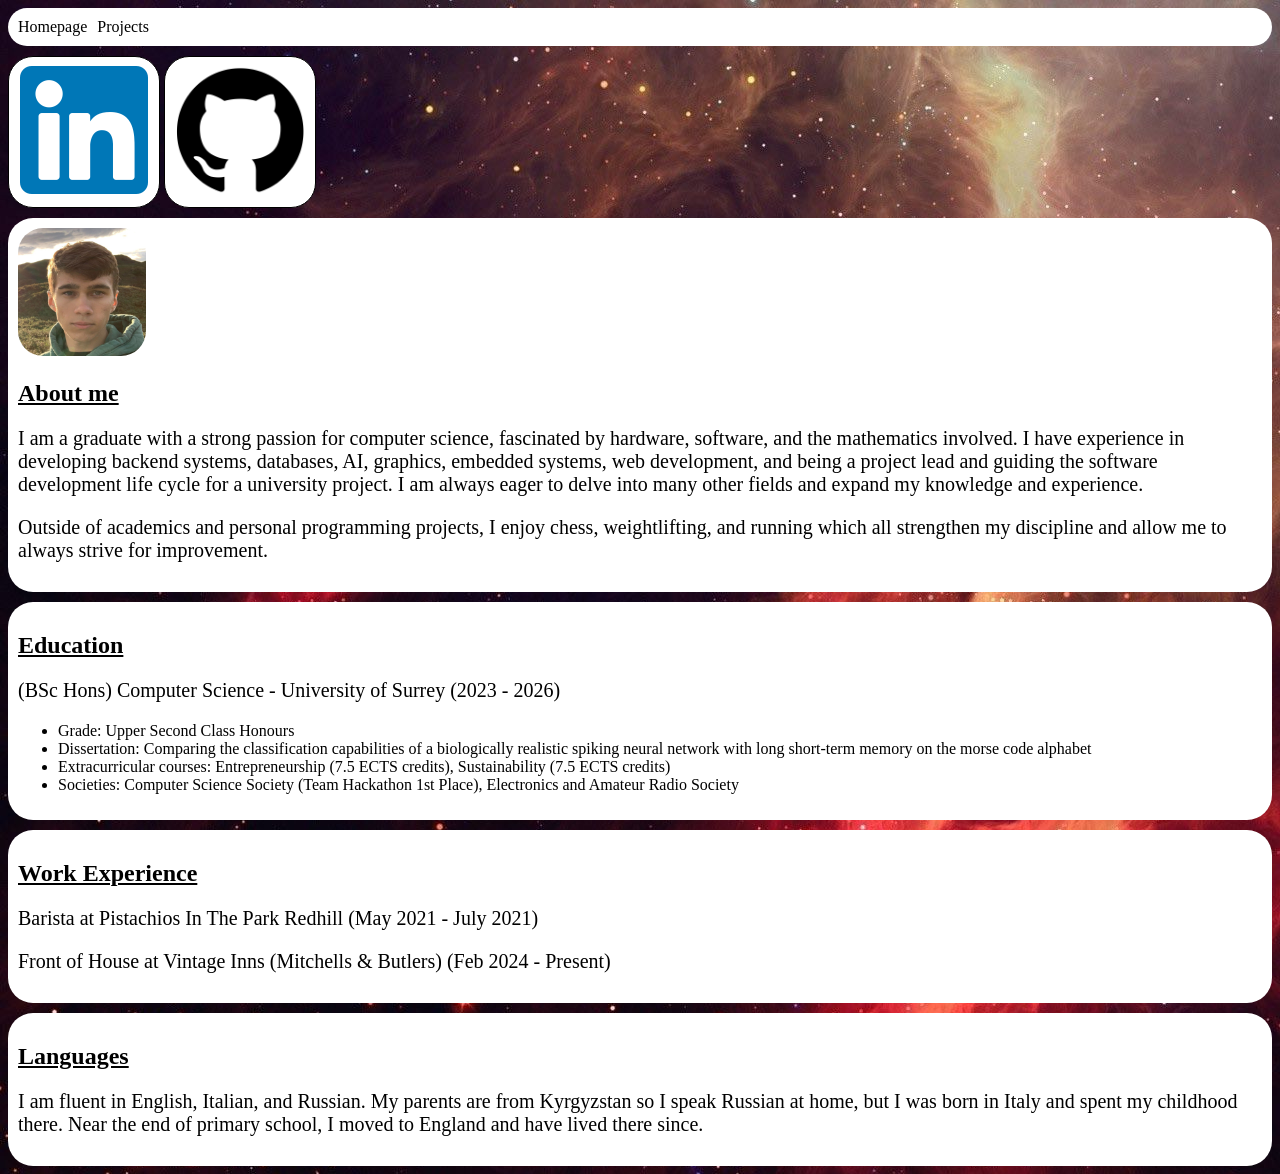
<file: index.html>
<!DOCTYPE html>
<html>

<head>
  <title>Homepage</title>
  <link rel="stylesheet" href="style.css">
</head>

<body>

  <header>
    <a style="text-decoration:none;color: black;" href="index.html">Homepage</a>
    <a style="text-decoration:none;color: black;" href="projects.html">Projects</a>
  </header>

  <div class="icon">
    <a target="_blank" href="https://www.linkedin.com/in/nikita-izbrodin-7a8445245/">
      <img src="images/linkdn.png" style="width:128px;height:128px;">
    </a>
  </div>

  <div class="icon">
    <a target="_blank" href="https://github.com/Nikita-Izbrodin">
      <img src="images/github.png" style="width:128px;height:128px;">
    </a>
  </div>

  <div class="about-me">
    <img src="images/pfp.jpeg" style="width:128px;height:128px;border-radius:25px;">
    <h2 style="text-decoration-line: underline;">About me</h2>
    <p>
      I am a graduate with a strong passion for computer science, fascinated by hardware, software, and the mathematics
      involved. I have experience in developing backend systems, databases, AI, graphics, embedded systems, web
      development, and being a project lead and guiding the software development life cycle for a university project. I
      am always eager to delve into many other fields and expand my knowledge and experience.
    </p>
    <p>
      Outside of academics and personal programming projects, I enjoy chess, weightlifting, and running which all
      strengthen my discipline and allow me to always strive for improvement.
    </p>
  </div>

  <div class="about-me">
    <h2 style="text-decoration-line: underline;">Education</h2>
    <p>
      (BSc Hons) Computer Science - University of Surrey (2023 - 2026)
    </p>
    <ul>
      <li>Grade: Upper Second Class Honours</li>
      <li>Dissertation: Comparing the classification capabilities of a biologically realistic spiking neural network
        with long short-term memory on the morse code alphabet</li>
      <li>Extracurricular courses: Entrepreneurship (7.5 ECTS credits), Sustainability (7.5 ECTS credits)</li>
      <li>Societies: Computer Science Society (Team Hackathon 1st Place), Electronics and Amateur Radio Society </li>
    </ul>
  </div>

  <div class="about-me">
    <h2 style="text-decoration-line: underline;">Work Experience</h2>
    <p>
      Barista at Pistachios In The Park Redhill (May 2021 - July 2021)
    </p>
    <p>
      Front of House at Vintage Inns (Mitchells & Butlers) (Feb 2024 - Present)
    </p>
    <p>
    </p>
  </div>

  <div class="about-me">
    <h2 style="text-decoration-line: underline;">Languages</h2>
    <p>
      I am fluent in English, Italian, and Russian. My parents are from Kyrgyzstan so I speak Russian at home, but I was
      born in Italy and spent my childhood there. Near the end of primary school, I moved to England and have lived
      there since.
    </p>
  </div>

</body>

</html>
</file>
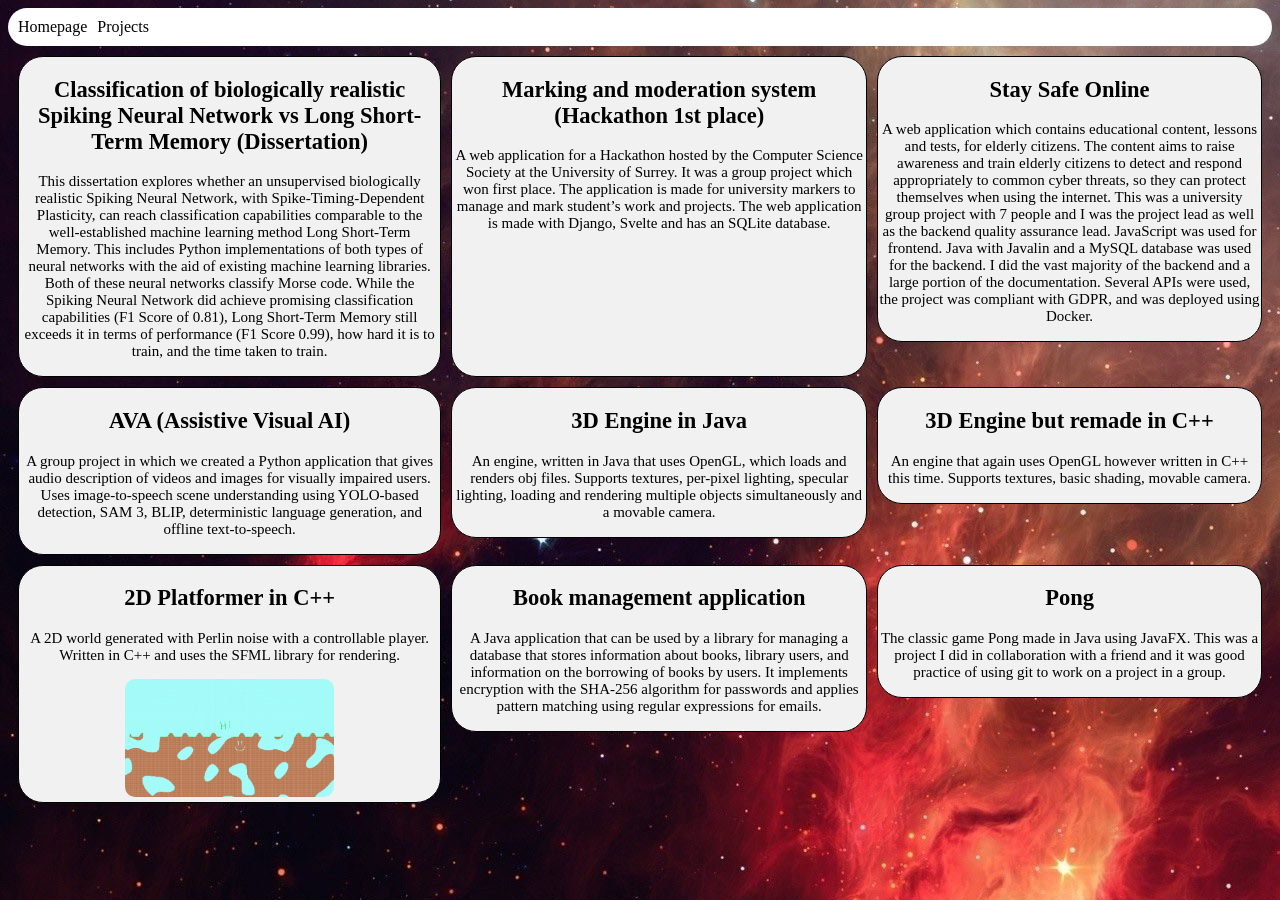
<file: projects.html>
<!DOCTYPE html>
<html>

<head>
  <title>Homepage</title>
  <link rel="stylesheet" href="style.css">
</head>

<body>

  <header>
    <a style="text-decoration:none;color: black;" href="index.html">Homepage</a>
    <a style="text-decoration:none;color: black;" href="projects.html">Projects</a>
  </header>

  <div class="container">
    <a target="_blank" href="https://github.com/Nikita-Izbrodin/Dissertation" style="text-decoration:none;">
      <div class="project">
        <h2>Classification of biologically realistic Spiking Neural Network vs Long Short-Term Memory (Dissertation)
        </h2>
        <p>This dissertation explores whether an unsupervised biologically realistic Spiking Neural Network, with
          Spike-Timing-Dependent Plasticity, can reach classification capabilities comparable to the well-established
          machine learning method Long Short-Term Memory. This includes Python implementations of both types of neural
          networks with the aid of existing machine learning libraries. Both of these neural networks classify Morse
          code. While the Spiking Neural Network did achieve promising classification capabilities (F1 Score of 0.81),
          Long Short-Term Memory still exceeds it in terms of performance (F1 Score 0.99), how hard it is to train, and
          the time taken to train.</p>
      </div>
    </a>
    <div class="project">
      <h2>Marking and moderation system (Hackathon 1st place)</h2>
      <p>A web application for a Hackathon hosted by the Computer Science Society at the University of Surrey. It was a
        group project which won first place. The application is made for university markers to manage and mark student’s
        work and projects. The web application is made with Django, Svelte and has an SQLite database.</p>
    </div>
    <a target="_blank" href="https://github.com/Nikita-Izbrodin/StaySafeOnline" style="text-decoration:none;">
      <div class="project">
        <h2>Stay Safe Online</h2>
        <p>A web application which contains educational content, lessons and tests, for elderly citizens. The content
          aims to raise awareness and train elderly citizens to detect and respond appropriately to common cyber
          threats, so they can protect themselves when using the internet. This was a university group project with 7
          people and I was the project lead as well as the backend quality assurance lead. JavaScript was used for
          frontend. Java with Javalin and a MySQL database was used for the backend. I did the vast majority of the
          backend and a large portion of the documentation. Several APIs were used, the project was compliant with GDPR,
          and was deployed using Docker.</p>
      </div>
    </a>
    <a target="_blank" href="https://github.com/Nikita-Izbrodin/AVA" style="text-decoration:none;">
      <div class="project">
        <h2>AVA (Assistive Visual AI)</h2>
        <p>A group project in which we created a Python application that gives audio description of videos and images
          for visually impaired users. Uses image-to-speech scene understanding using YOLO-based detection, SAM 3, BLIP,
          deterministic language generation, and offline text-to-speech.</p>
      </div>
    </a>
    <a target="_blank" href="https://github.com/Nikita-Izbrodin/3D_Engine" style="text-decoration:none;">
      <div class="project">
        <h2>3D Engine in Java</h2>
        <p>An engine, written in Java that uses OpenGL, which loads and renders obj files. Supports textures, per-pixel
          lighting, specular lighting, loading and rendering multiple objects simultaneously and a movable camera.</p>
      </div>
    </a>
    <a target="_blank" href="https://github.com/Nikita-Izbrodin/VoxelEngine" style="text-decoration:none;">
      <div class="project">
        <h2>3D Engine but remade in C++</h2>
        <p>An engine that again uses OpenGL however written in C++ this time. Supports textures, basic shading, movable
          camera.</p>
      </div>
    </a>
    <a target="_blank" href="https://github.com/Nikita-Izbrodin/Terrarium" style="text-decoration:none;">
      <div class="project">
        <h2>2D Platformer in C++</h2>
        <p>A 2D world generated with Perlin noise with a controllable player. Written in C++ and uses the SFML library
          for rendering.</p>
        <img src="images/2d_platformer_show.png" style="width:50%;height:50%;border-radius:10px;">
      </div>
    </a>
    <a target="_blank" href="https://github.com/Nikita-Izbrodin/Book_Library_Manager" style="text-decoration:none;">
      <div class="project">
        <h2>Book management application</h2>
        <p>A Java application that can be used by a library for managing a database that stores information about books,
          library users, and information on the borrowing of books by users. It implements encryption with the SHA-256
          algorithm for passwords and applies pattern matching using regular expressions for emails.</p>
      </div>
    </a>
    <a target="_blank" href="https://github.com/Nikita-Izbrodin/pong-project" style="text-decoration:none;">
      <div class="project">
        <h2>Pong</h2>
        <p>The classic game Pong made in Java using JavaFX. This was a project I did in collaboration with a friend and
          it was good practice of using git to work on a project in a group. </p>
      </div>
    </a>

  </div>

</body>

</html>
</file>
<file: style.css>
body {
  background-image: url(images/red\ space.jpg);
  background-repeat: no-repeat;
  background-size: auto;
}

.project {
  text-align: center;
  background: white;
  color: black;
  border-radius: 25px;
}

.project:hover {
  background-color: rgb(161, 209, 209);
  transition: background-color 0.3s;
}

.container {
  display: grid;
  grid-template-columns: auto auto auto;
  gap: 10px;
  padding: 10px;
}

.container div {
  background-color: #f1f1f1;
  border: 1px solid black;
  padding: 1px;
  font-size: 15px;
  text-align: center;
  border-radius: 25px;
  animation: fadeIn 0.5s;
}

@keyframes fadeIn {
  0% {
    opacity: 0;
  }

  100% {
    opacity: 1;
  }
}

.icon {
  display: inline-flex;
  height: 150px;
  width: 150px;
  background: white;
  border-radius: 25px;
  justify-content: center;
  align-items: center;
  margin-top: 10px;
  border: 1px solid black;
  animation: fadeIn 0.5s;
}

.icon:hover {
  background-color: rgb(161, 209, 209);
  transition: background-color 0.3s;
}


header {
  display: flex;
  grid-template-columns: auto auto auto;
  gap: 10px;
  padding: 10px;
  background: white;
  color: black;
  border-radius: 25px;
}

.about-me {
  background: white;
  gap: 10px;
  padding: 10px;
  border-radius: 25px;
  margin-top: 10px;
  animation: fadeIn 0.5s;
}

.about-me p {
  font-size: 20px;
}
</file>
